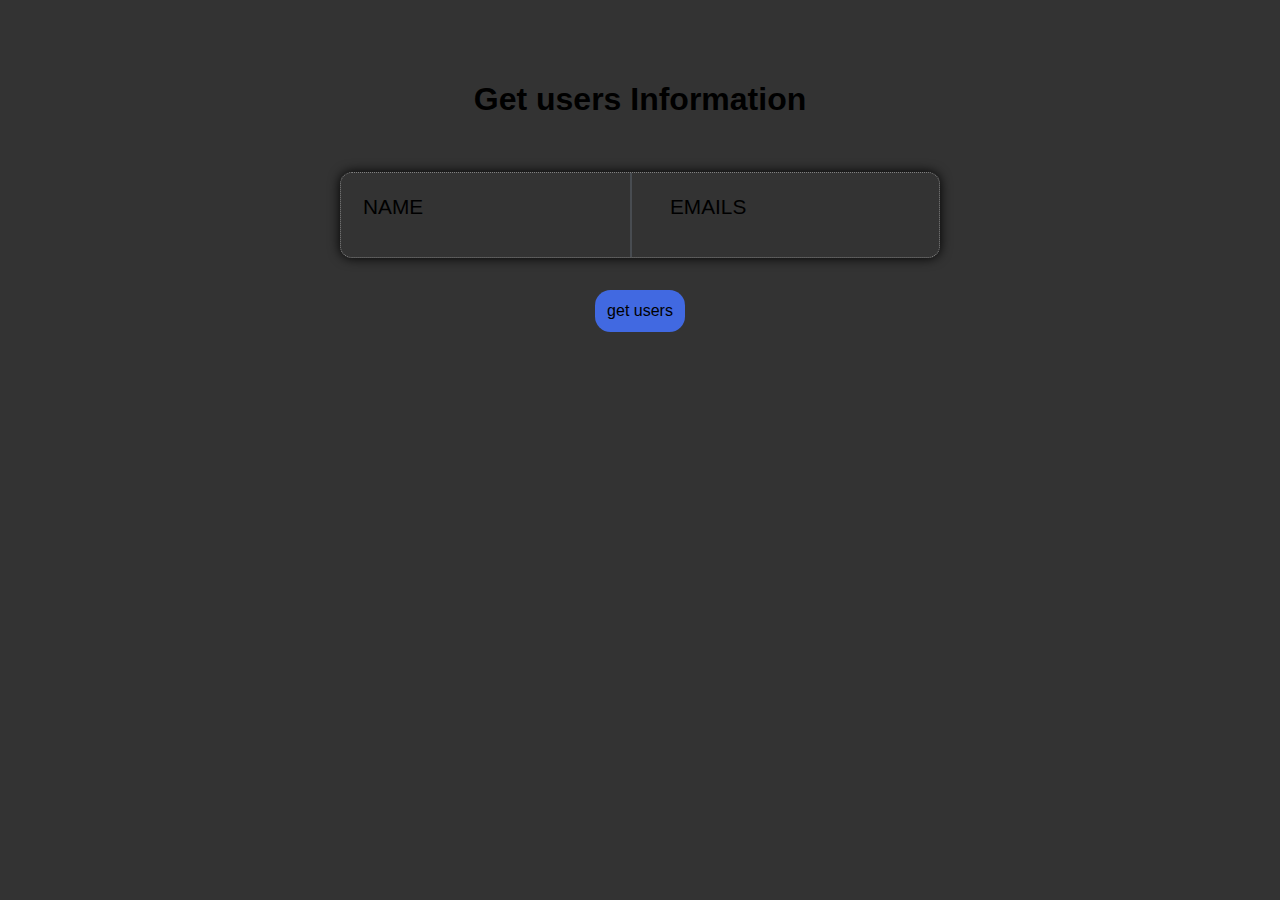
<file: fetch-api-use/index.html>
<!DOCTYPE html>
<html lang="en">

<head>
    <meta charset="UTF-8">
    <meta name="viewport" content="width=device-width, initial-scale=1.0">
    <title>Fetch API Example</title>
    <script src="script.js" defer></script>
    <style>
        *{
            box-sizing: border-box;
        }
        body {
            font-family: Arial, sans-serif;
            margin: 0;
            padding: 0;
            margin: 0 auto;
        }

        button {
            padding: 10px 20px;
            font-size: 16px;
            cursor: pointer;
        }

        pre {
            margin-top: 20px;
            max-width: 600px;
            overflow: auto;
        }

        li {
            list-style-type: none;
            margin-bottom: 5px;
        }

        .user-container {
            /* background-color: black; */
            color: white;

        }

        .name-wrapper,
        .email-wrapper {
            display: flex;
            flex-direction: column;
            gap: 1rem;
            /* border: 1px dotted white; */
            padding: 10px;
            /* border: 1px dotted white; */
            /* border-radius: 0.9rem; */
        }

        .name-wrapper {
            border-right: 2px solid rgb(72, 76, 81);
        }

        .user-container {
            display: grid;
            grid-template-columns: repeat(auto-fit, minmax(200px, 1fr));
            gap: 1rem;
            min-width: 600px;
            border: 1px dotted gray;
            border-radius: 12px;
            box-shadow: 0 0 12px rgb(0, 0, 0.4);
            overflow-y: auto;
        }

        label {
            padding: 12px;
            color: black;
            background-color: #333;
            text-transform: uppercase;
            font-size: 1.3rem;
            

        }

        .container {
            padding: 60px;
            background-color: #333;
            display: flex;
            gap: 2rem;
            flex-direction: column;
            align-items: center;
            height: 100vh;
            overflow-y: auto;
            /* Add scrollbar to the main container */
        }


        li {
            padding: 8px;
        }

        button {
            padding: 12px;
            border: none;
            outline: none;
            background-color: royalblue;
            border-radius: 0.974rem;
        }
    </style>
</head>

<body>
    <div class="container">
        <h1>Get users Information</h1>

        <div class="user-container">
            <div class="name-wrapper">
                <label>name</label>
                <div class="user-names">

                </div>
            </div>
            <div class="email-wrapper">
                <label>Emails</label>
                <div class="emails">

                </div>
            </div>
        </div>
        <button class="generate">get users</button>
    </div>

    <!-- </form> -->


</body>

</html>
</file>
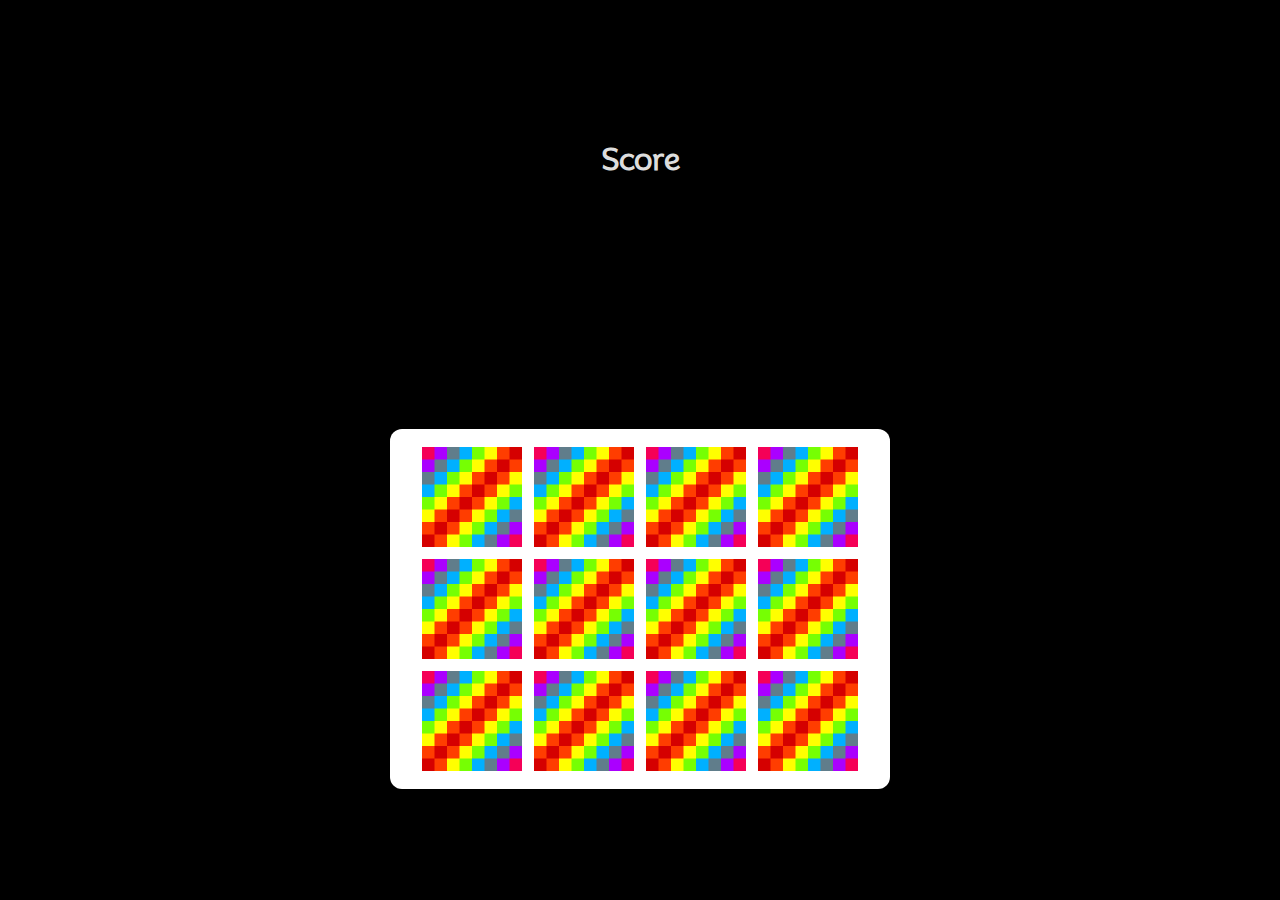
<file: Memory game/index.html>
<!DOCTYPE html>
<html lang="en">

<head>
    <meta charset="UTF-8">
    <meta name="viewport" content="width=device-width, initial-scale=1.0">
    <script src="script.js" defer></script>
    <link rel="stylesheet" href="style.css">
    <title>Document</title>
</head>

<body>
    <div class="wrapper">
        <h3>Score <span id="result"></span></h3>
        <div class="grid">

        </div>
    </div>
</body>

</html>
</file>
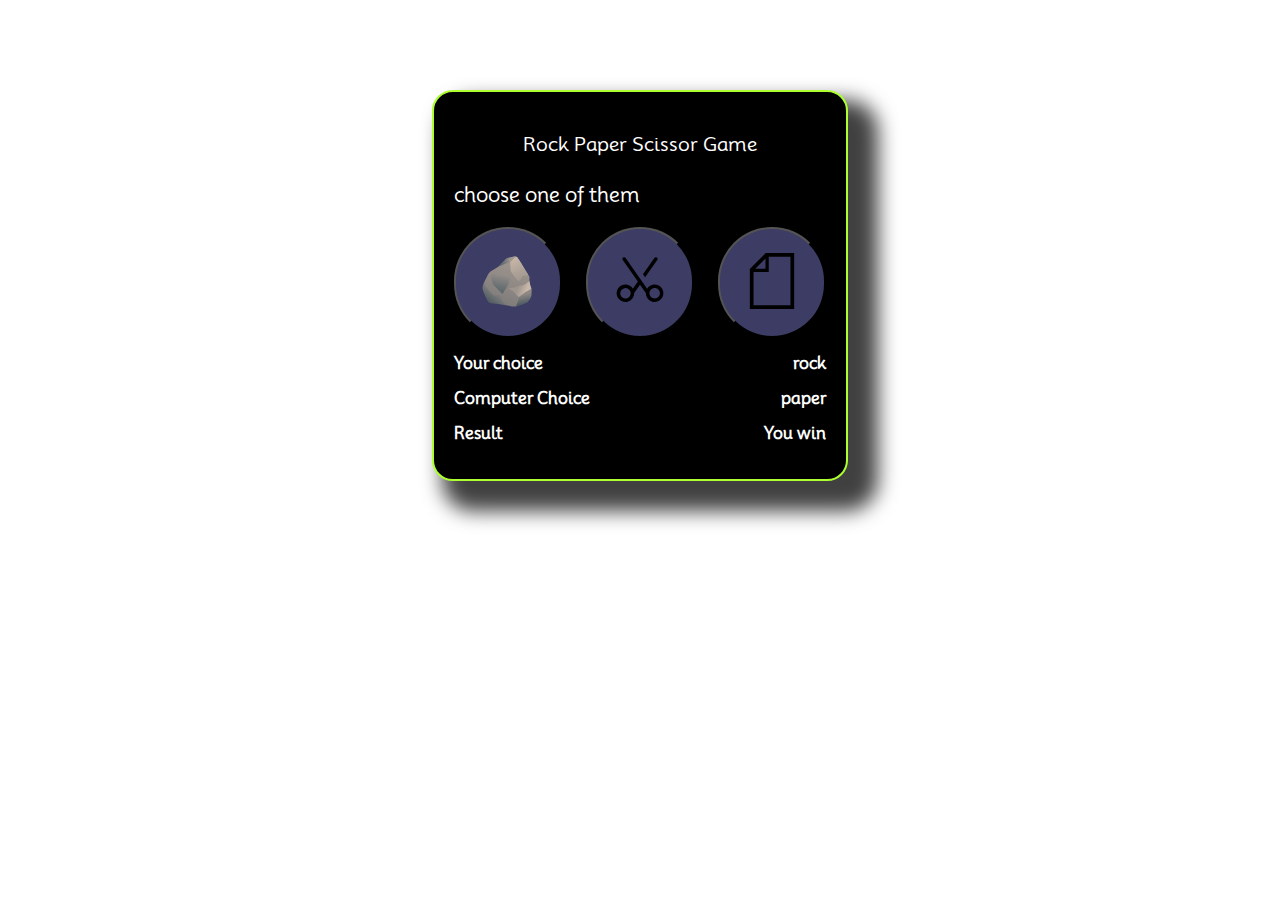
<file: Rock Paper Scissor game/index.html>
<!DOCTYPE html>
<html lang="en">

<head>
    <meta charset="UTF-8">
    <meta name="viewport" content="width=device-width, initial-scale=1.0">
    <title>Document</title>
    <link rel="stylesheet" href="style.css">
    <script src="script.js" defer></script>
</head>

<body>
    <div class="container">
        <div class="wrapper">
            <h1 class="game-heading">Rock Paper Scissor Game </h1>
            <p class="instruction">choose one of them</p>
            <div class="btn-container">
                <button class="options"><img src="assets/rock-svgrepo-com.svg" alt="rock" srcset=""></button>
                <button class="options"><img src="assets/scissor-svgrepo-com.svg" alt="scissor" srcset=""></button>
                <button class="options"><img src="assets/blank-file-svgrepo-com.svg" alt="paper" srcset=""></button>
            </div>
            <div class="meta-info">
                <p>Your choice<span id="user-choice">rock</span></p>
                <p>Computer Choice<span id="computer-choice">paper</span></p>
                <p>Result<span id="result">You win </span></p>
            </div>
        </div>
    </div>
</body>

</html>
</file>
<file: Rock Paper Scissor game/style.css>
@import url('https://fonts.googleapis.com/css2?family=Mooli&display=swap');

*,
*::before,
*::after {
    box-sizing: border-box;
}

body {
    padding: 0;
    margin: 0;
}

.container {
    padding: 90px;
    display: grid;
    place-items: center;
}

.wrapper {

    box-shadow: 20px 20px 20px 10px rgba(0, 0, 0, 0.75);
    background-color: #000000;
    border: 2px solid greenyellow;
    padding: 20px;
    border-radius: 1.3rem;
}


.game-heading {
    color: white;
    font-family: 'Mooli', sans-serif;
    font-weight: 400;
    line-height: 14px;
    padding: 12px;
    text-align: center;
    font-size: 1.2rem;
    font-weight: 100;
}

.instruction {
    font-size: 20px;
    color: white;
    font-weight: 100;
    font-family: 'Mooli', sans-serif;
}

.btn-container {
    display: flex;
    gap: 1.5rem;
}

.btn-container button {
    padding: 12px;
    border-radius: 9.4rem;
    cursor: pointer;

    background-color: rgb(60, 60, 101);
}

.btn-container img {
    height: 80px;
    padding: 12px;
    color: white;
}

.meta-info p {
    display: flex;
    justify-content: space-between;
    color: white;
    font-weight: 900;
    font-family: 'Mooli', sans-serif;
}
</file>
<file: Memory game/style.css>
/* Css reset here  */
@import url('https://fonts.googleapis.com/css2?family=Mooli&display=swap');

*::before,
*::after {
    font: inherit;
    box-sizing: border-box;
}

body {
    margin: 0;
    padding: 0;
}

.wrapper {
    display: grid;
    place-items: center;
    background-color: #000;
    height: 100vh;
}

.grid {
    background-color: #fff;
    width: 500px;
    place-content: center;
    display: flex;
    padding-block: 12px;
    flex-wrap: wrap;
    border-radius: 12px;
}

.wrapper h3,
span {
    font-family: 'Mooli', sans-serif;
    font-size: 30px;
    color: #ddd;
}

img {
    border: 1px solid white;
    margin: 5px;
    cursor: pointer;
}
</file>
